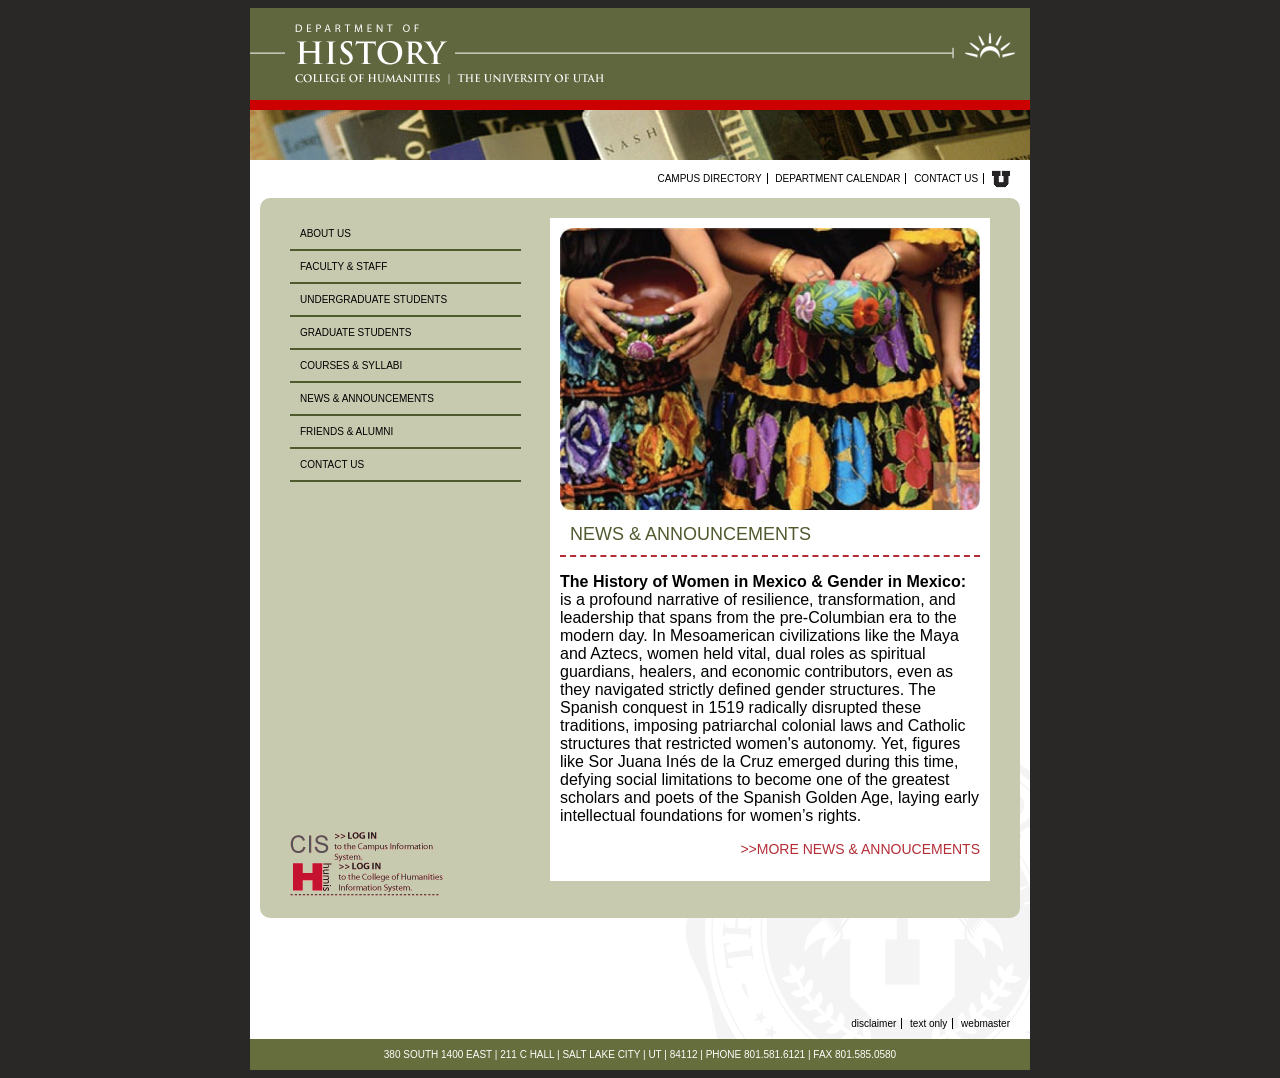
<file: index.html>
<!DOCTYPE html>
<html lang="en">
<head>
    <meta charset="UTF-8">
    <title>HUMIS Homepage in GitHub!</title>
    <link rel="stylesheet" href="Homepage-styles.css">
    <meta name="viewport" content="width=device-width,initial-scale=1">
</head>

<body>
<div class="container">

    <header>
        <img src="files/historyHome.gif" alt="U of U History Department logo"/>
        <img src="files/histHomepic.jpg" alt="Shelf of books"/>
    </header>

    <section class="middle">
        <nav>
            <a href="#">Campus directory</a>
            <a href="#">Department calendar</a>
            <a href="contact-us.html">Contact us</a>

            <a href="#">
                <img src="files/u_small.gif" alt="U of U Logo"/>
            </a>
        </nav>

        <nav class="drop-down-menu">
            <label for="major-navigation">
                <select name="major-navigation" id="major-navigation">
                    <option value="about-us.html">About us</option>
                    <option value="faculty-&-staff.html">Faculty &amp; staff</option>
                    <option value="Undergradute-Students.html">Undergraduate students</option>
                    <option value="#">Graduate students</option>
                    <option value="Courses-&-Syllabi.html">Courses &amp; syllabi</option>
                    <option value="#">News &amp; announcements</option>
                    <option value="#">Friends &amp; alumni</option>
                    <option value="contact-us.html">Contact us</option>
                </select>
            </label>
        </nav>

        <div class="green-box">
            <aside class="left-side">
                <nav class="left-nav">
                    <a href="about-us.html">About us</a>
                    <a href="faculty-&-staff.html">Faculty &amp; staff</a>
                    <a href="Undergradute-Students.html">Undergraduate students</a>
                    <a href="#">Graduate students</a>
                    <a href="Courses-&-Syllabi.html">Courses &amp; syllabi</a>
                    <a href="index.html">News &amp; announcements</a>
                    <a href="#">Friends &amp; alumni</a>
                    <a href="contact-us.html">Contact us</a>
                </nav>

                <nav class="login-links">
                    <img src="files/login-cis.gif" alt="Log into CIS"/>
                    <img src="files/login-humis.gif" alt="Log into HUMIS"/>
                </nav>
            </aside>

            <main>
                <img src="files/women_w_pottery.jpg" alt="Women w pottery"/>

                <h1>NEWS & ANNOUNCEMENTS</h1>

                <hr>

                <p>
                    <strong>The History of Women in Mexico &amp; Gender in Mexico:</strong> is a profound narrative of resilience, transformation, and leadership
                    that spans from the pre-Columbian era to the modern day. In Mesoamerican civilizations like the Maya
                    and Aztecs, women held vital, dual roles as spiritual guardians, healers, and economic contributors,
                    even as they navigated strictly defined gender structures. The Spanish conquest in 1519 radically
                    disrupted these traditions, imposing patriarchal colonial laws and Catholic structures that
                    restricted women's autonomy. Yet, figures like Sor Juana Inés de la Cruz emerged during this time,
                    defying social limitations to become one of the greatest scholars and poets of the Spanish Golden
                    Age, laying early intellectual foundations for women’s rights.</p>

                <h3>>>MORE NEWS & ANNOUCEMENTS</h3>

            </main>

            <div style="clear: both;"></div>
        </div>

        <nav class="bottom">
            <a href="#">Disclaimer</a>
            <a href="#">Text only</a>
            <a href="#">Webmaster</a>
        </nav>
    </section>

    <footer>
        380 SOUTH 1400 EAST | 211 C HALL | SALT LAKE CITY | UT | 84112 | PHONE 801.581.6121 | FAX 801.585.0580
    </footer>

</div>
</body>
</html>
</file>
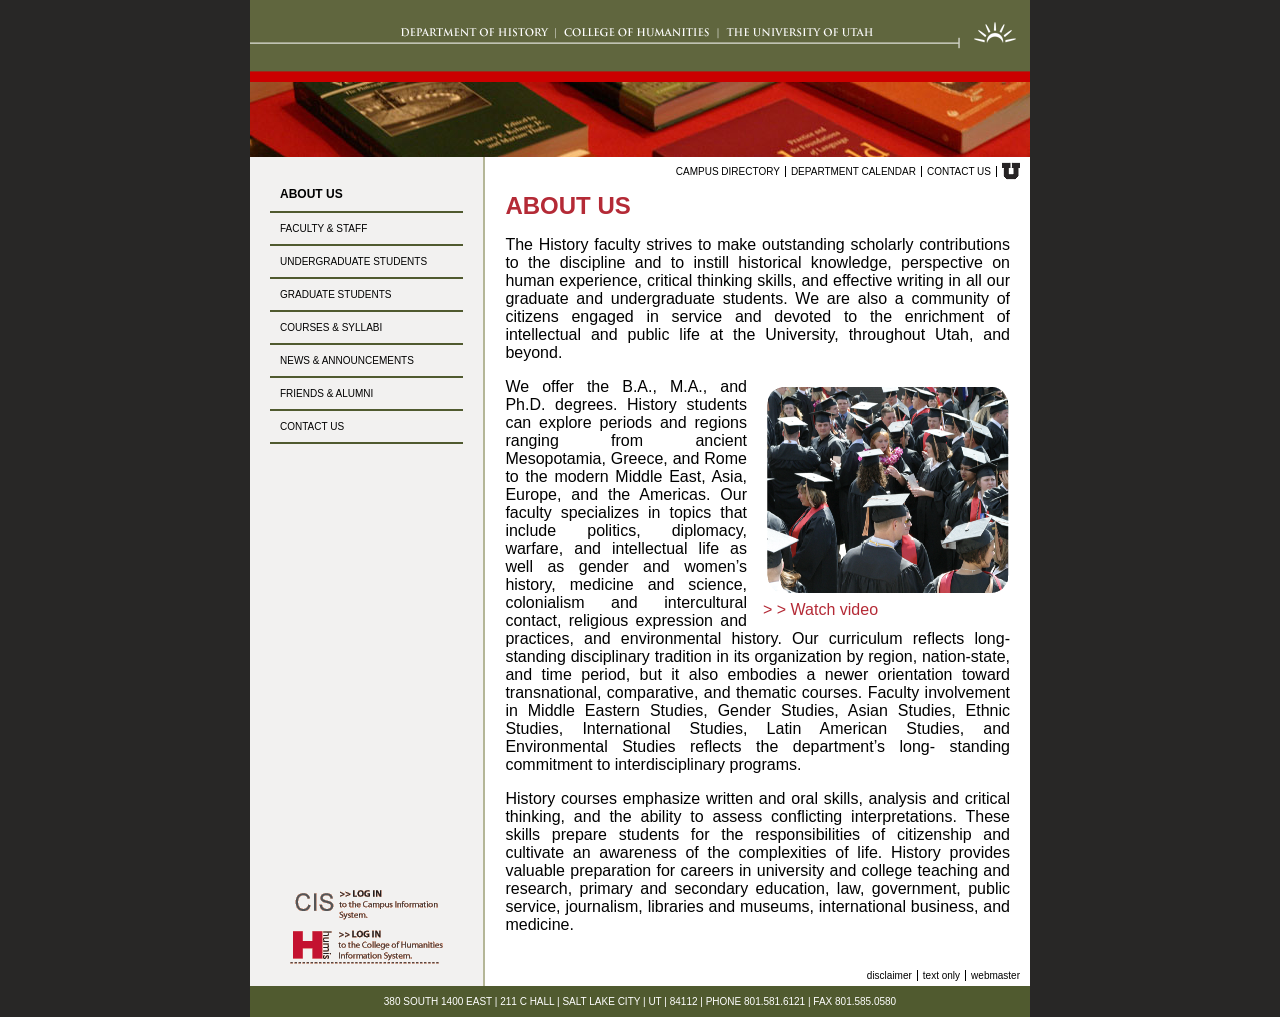
<file: about-us.html>
<!DOCTYPE html>
<html lang="en">
<head>
    <meta charset="UTF-8">
    <title>HUMIS mobile-first flexbox responsive layout</title>
    <link rel="stylesheet" href="inner-pages-styles.css">
    <link rel="stylesheet" href="typography.css">
    <link rel="stylesheet" href="images.css">
    <link rel="stylesheet" href="Structure-lines.css">
    <meta name="viewport" content="width=device-width,initial-scale=1">
</head>
<body>

<section class="container">

    <header>
        <a href="index.html">
            <img src="files/historyHeader.gif" alt="HUMIS project"/>
        </a>

        <img src="files/histBooks01.jpg" alt="Books on a table"/>
    </header>

    <section class="middle">
        <div class="left-side">
            <nav class="left-nav">
                <a href="about-us.html" class="active">About us</a>
                <a href="faculty-&-staff.html">Faculty &amp; staff</a>
                <a href="Undergradute-Students.html">Undergraduate students</a>
                <a href="#">Graduate students</a>
                <a href="Courses-&-Syllabi.html">Courses &amp; syllabi</a>
                <a href="#">News &amp; announcements</a>
                <a href="#">Friends &amp; alumni</a>
                <a href="contact-us.html">Contact us</a>
            </nav>

            <div class="login-links">
                <img src="files/login-cis.gif" alt="Log into CIS"/>
                <img src="files/login-humis.gif" alt="Log into HUMIS"/>
            </div>
        </div>

        <section class="inner">

            <nav class="drop-down-menu">
                Navigate:

                <label for="major-navigation">
                    <select name="major-navigation" id="major-navigation">
                        <option value="about-us.html">About us</option>
                        <option value="faculty-&-staff.html">Faculty &amp; staff</option>
                        <option value="Undergradute-Students.html">Undergraduate students</option>
                        <option value="#">Graduate students</option>
                        <option value="Courses-&-Syllabi.html">Courses &amp; syllabi</option>
                        <option value="#">News &amp; announcements</option>
                        <option value="#">Friends &amp; alumni</option>
                        <option value="contact-us.html">Contact us</option>
                    </select>
                </label>
            </nav>

            <nav class="minor top">
                <a href="#">Campus directory</a>
                <a href="#">Department calendar</a>
                <a href="contact-us.html">Contact us</a>

                <a href="#">
                    <img src="files/u_small.gif" alt="U of U Logo"/>
                </a>
            </nav>

            <main>
                <h2>About Us</h2>

                <p>The History faculty strives to make outstanding scholarly contributions to the discipline
                    and to instill historical knowledge, perspective on human experience, critical thinking
                    skills, and effective writing in all our graduate and undergraduate students. We are
                    also a community of citizens engaged in service and devoted to the enrichment of
                    intellectual and public life at the University, throughout Utah, and beyond.</p>

                <aside class="pull right">
                    <img src="files/Students-graduating.png" alt="Students graduating"/>

                    <h5>> > Watch video</h5>
                </aside>

                <p>We offer the B.A., M.A., and Ph.D. degrees. History
                    students can explore periods and regions ranging
                    from ancient Mesopotamia, Greece, and Rome to the
                    modern Middle East, Asia, Europe, and the Americas.
                    Our faculty specializes in topics that include politics,
                    diplomacy, warfare, and intellectual life as well as
                    gender and women’s history, medicine and science,
                    colonialism and intercultural contact, religious
                    expression and practices, and environmental history.
                    Our curriculum reflects long-standing disciplinary
                    tradition in its organization by region, nation-state,
                    and time period, but it also embodies a newer
                    orientation toward transnational, comparative, and
                    thematic courses. Faculty involvement in Middle
                    Eastern Studies, Gender Studies, Asian Studies, Ethnic Studies, International Studies,
                    Latin American Studies, and Environmental Studies reflects the department’s long-
                    standing commitment to interdisciplinary programs.</p>

                <p>History courses emphasize written and oral skills, analysis and critical thinking, and
                    the ability to assess conflicting interpretations. These skills prepare students for the
                    responsibilities of citizenship and cultivate an awareness of the complexities of life.
                    History provides valuable preparation for careers in university and college teaching
                    and research, primary and secondary education, law, government, public service,
                    journalism, libraries and museums, international business, and medicine.</p>
            </main>

            <nav class="minor bottom">
                <a href="#">Disclaimer</a>
                <a href="#">Text only</a>
                <a href="#">Webmaster</a>
            </nav>

        </section>
    </section>

    <footer>
        380 SOUTH 1400 EAST | 211 C HALL | SALT LAKE CITY | UT | 84112 | PHONE 801.581.6121 | FAX 801.585.0580
    </footer>

</section>

</body>
</html>
</file>
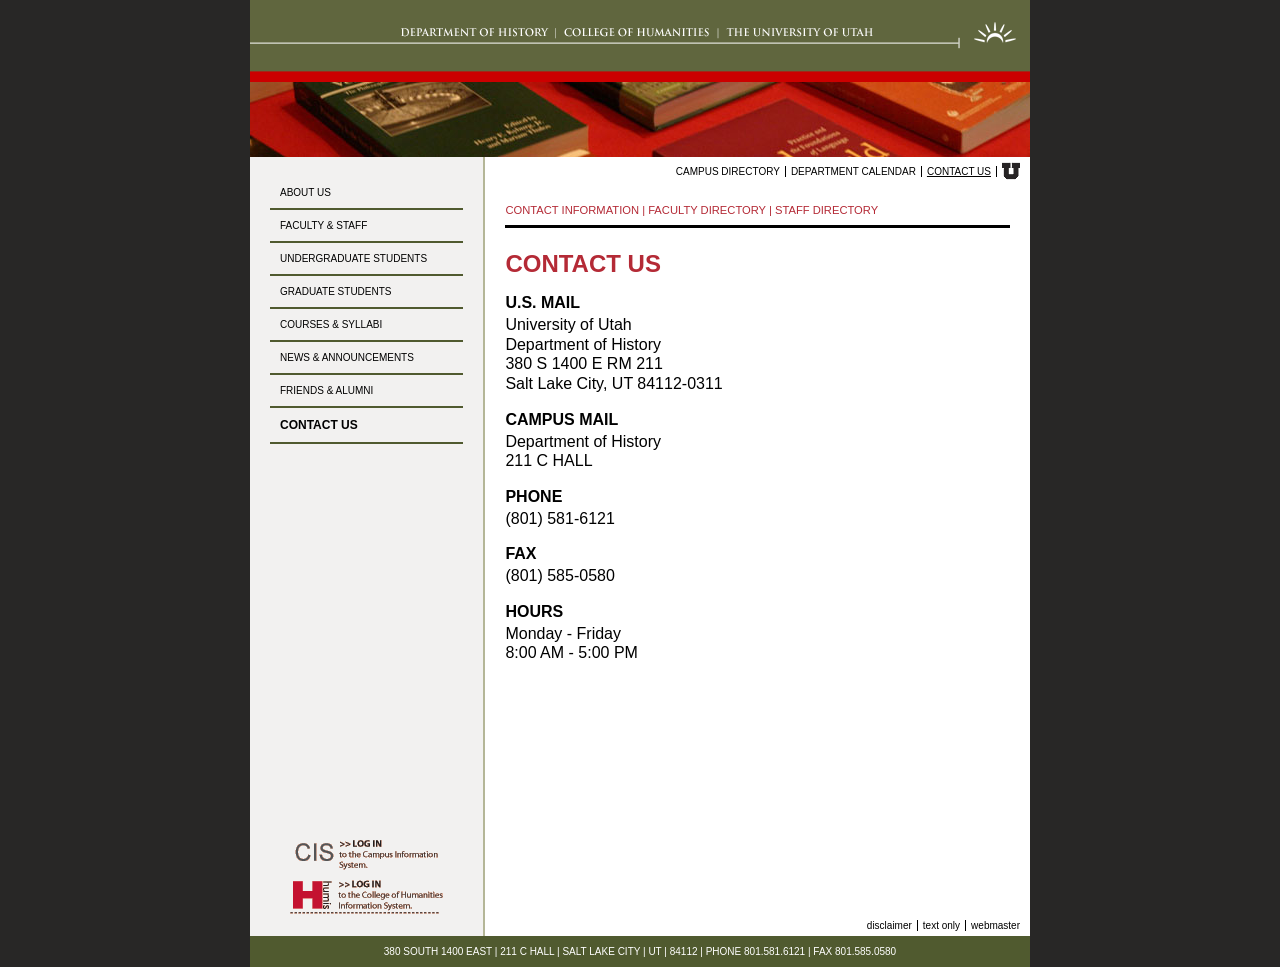
<file: contact-us.html>
<!DOCTYPE html>
<html lang="en">
<head>
    <meta charset="UTF-8">
    <title>HUMIS mobile-first flexbox responsive layout</title>
    <link rel="stylesheet" href="inner-pages-styles.css">
    <link rel="stylesheet" href="typography.css">
    <meta name="viewport" content="width=device-width,initial-scale=1">
</head>
<body>

<section class="container">

    <header>
        <a href="index.html">
            <img src="files/historyHeader.gif" alt="HUMIS project"/>
        </a>

        <img src="files/histBooks01.jpg" alt="Books on a table"/>
    </header>

    <section class="middle">
        <div class="left-side">
            <nav class="left-nav">
                <a href="about-us.html">About us</a>
                <a href="faculty-&-staff.html">Faculty &amp; staff</a>
                <a href="Undergradute-Students.html">Undergraduate students</a>
                <a href="#">Graduate students</a>
                <a href="Courses-&-Syllabi.html">Courses &amp; syllabi</a>
                <a href="index.html">News &amp; announcements</a>
                <a href="#">Friends &amp; alumni</a>
                <a href="contact-us.html" class="active">Contact us</a>
            </nav>

            <div class="login-links">
                <img src="files/login-cis.gif" alt="Log into CIS"/>
                <img src="files/login-humis.gif" alt="Log into HUMIS"/>
            </div>
        </div>

        <section class="inner">

            <nav class="drop-down-menu">
                Navigate:

                <label for="major-navigation">
                    <select name="major-navigation" id="major-navigation">
                        <option value="about-us.html">About us</option>
                        <option value="faculty-&-staff.html">Faculty &amp; staff</option>
                        <option value="Undergradute-Students.html">Undergraduate students</option>
                        <option value="#">Graduate students</option>
                        <option value="Courses-&-Syllabi.html">Courses &amp; syllabi</option>
                        <option value="index.html">News &amp; announcements</option>
                        <option value="#">Friends &amp; alumni</option>
                        <option value="contact-us.html">Contact us</option>
                    </select>
                </label>
            </nav>

            <nav class="minor top">
                <a href="#">Campus directory</a>
                <a href="#">Department calendar</a>
                <a href="contact-us.html" class="active">Contact us</a>

                <a href="#">
                    <img src="files/u_small.gif" alt="U of U Logo"/>
                </a>
            </nav>

            <main>
                <section class="contact">

                    <b>CONTACT INFORMATION | FACULTY DIRECTORY | STAFF DIRECTORY</b>

                    <div class="line"></div>

                    <h2>Contact Us</h2>

                    <div class="person-new">
                        <div class="bigname">U.S. MAIL</div>
                        <div class="information">University of Utah</div>
                        <div class="information">Department of History</div>
                        <div class="backinfo">380 S 1400 E RM 211</div>
                        <div class="backinfo">Salt Lake City, UT 84112-0311</div>

                        <div class="person-new">
                            <div class="bigname">CAMPUS MAIL</div>
                            <div class="information">Department of History</div>
                            <div class="information">211 C HALL</div>

                            <div class="person-new">
                                <div class="bigname">PHONE</div>
                                <div class="information">(801) 581-6121</div>

                                <div class="person-new">
                                    <div class="bigname">FAX</div>
                                    <div class="information">(801) 585-0580</div>

                                    <div class="person-new">
                                        <div class="bigname">HOURS</div>
                                        <div class="information">Monday - Friday</div>
                                        <div class="information">8:00 AM - 5:00 PM</div>
                                    </div>
                                </div>
                            </div>
                        </div>
                    </div>
                </section>
            </main>

            <nav class="minor bottom">
                <a href="#">Disclaimer</a>
                <a href="#">Text only</a>
                <a href="#">Webmaster</a>
            </nav>

        </section>
    </section>

    <footer>
        380 SOUTH 1400 EAST | 211 C HALL | SALT LAKE CITY | UT | 84112 | PHONE 801.581.6121 | FAX 801.585.0580
    </footer>

</section>

</body>
</html>
</file>
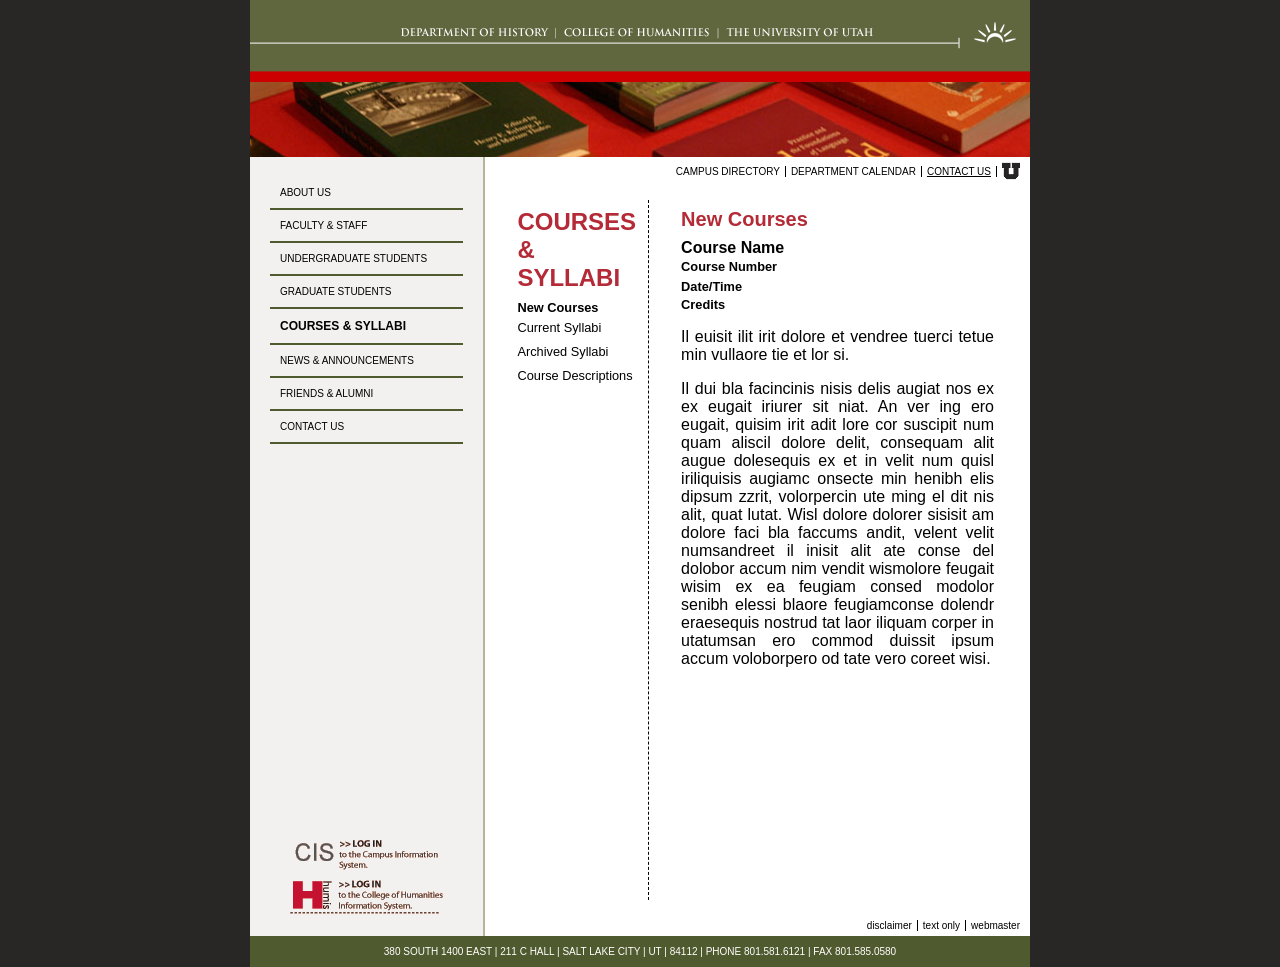
<file: Courses-&-Syllabi.html>
<!DOCTYPE html>
<html lang="en">
<head>
    <meta charset="UTF-8">
    <title>HUMIS mobile-first flexbox responsive layout</title>
    <link rel="stylesheet" href="inner-pages-styles.css">
    <link rel="stylesheet" href="typography.css">
    <link rel="stylesheet" href="Structure-lines.css">
    <meta name="viewport" content="width=device-width,initial-scale=1">
</head>
<body>

<section class="container">

    <header>
        <a href="index.html">
            <img src="files/historyHeader.gif" alt="HUMIS project"/>
        </a>

        <img src="files/histBooks01.jpg" alt="Books on a table"/>
    </header>

    <section class="middle">
        <div class="left-side">
            <nav class="left-nav">
                <a href="about-us.html">About Us</a>
                <a href="faculty-&-staff.html">Faculty & Staff</a>
                <a href="Undergradute-Students.html">Undergraduate students</a>
                <a href="#">Graduate students</a>
                <a href="Courses-&-Syllabi.html" class="active">Courses & syllabi</a>
                <a href="index.html">News &amp; announcements</a>
                <a href="#">Friends &amp; alumni</a>
                <a href="contact-us.html">Contact us</a>
            </nav>

            <div class="login-links">
                <img src="files/login-cis.gif" alt="Log into CIS"/>
                <img src="files/login-humis.gif" alt="Log into HUMIS"/>
            </div>
        </div>

        <section class="inner">

            <nav class="drop-down-menu">
                Navigate:

                <label for="major-navigation">
                    <select name="major-navigation" id="major-navigation">
                        <option value="about-us.html">About us</option>
                        <option value="faculty-&-staff.html">Faculty &amp; staff</option>
                        <option value="Undergradute-Students.html">Undergraduate students</option>
                        <option value="#">Graduate students</option>
                        <option value="Courses-&-Syllabi.html">Courses &amp; syllabi</option>
                        <option value="index.html">News &amp; announcements</option>
                        <option value="#">Friends &amp; alumni</option>
                        <option value="contact-us.html">Contact us</option>
                    </select>
                </label>
            </nav>

            <nav class="minor top">
                <a href="#">Campus directory</a>
                <a href="#">Department calendar</a>
                <a href="contact-us.html" class="active">Contact us</a>

                <a href="#">
                    <img src="files/u_small.gif" alt="U of U Logo"/>
                </a>
            </nav>

            <main>
                <div class="two-column-layout">
                    <section class="column">
                        <div class="facility">
                            <h3>
                                COURSES & SYLLABI
                            </h3>

                            <div class="people-type-indicator">
                                <div class="Facilitybold">New Courses</div>
                                <div class="Facilitysmall">Current Syllabi</div>
                                <div class="Facilitysmall">Archived Syllabi</div>
                                <div class="Facilitysmall">Course Descriptions</div>

                            </div>
                        </div>
                    </section>

                    <section class="column border">

                        <h4>New Courses</h4>

                        <div class="person2_details">
                            <div class="bigname">Course Name</div>
                            <div class="Facilitybold">Course Number</div>
                            <div class="Facility">Date/Time</div>
                            <div class="Facility">Credits</div>
                        </div>

                        <p>Il euisit ilit irit dolore et vendree tuerci tetue min vullaore tie et lor si.</p>

                        <p>Il dui bla facincinis nisis delis augiat nos ex ex eugait iriurer sit niat. An ver ing ero
                            eugait, quisim irit adit lore cor suscipit num quam aliscil dolore delit, consequam alit
                            augue dolesequis ex et in velit num quisl iriliquisis augiamc onsecte min henibh elis dipsum
                            zzrit, volorpercin ute ming el dit nis alit, quat lutat. Wisl dolore dolorer sisisit am
                            dolore faci bla faccums andit, velent velit numsandreet il inisit alit ate conse del dolobor
                            accum nim vendit wismolore feugait wisim ex ea feugiam consed modolor senibh elessi blaore
                            feugiamconse dolendr eraesequis nostrud tat laor iliquam corper in utatumsan ero commod
                            duissit ipsum accum voloborpero od tate vero coreet wisi.</p>

                    </section>
                </div>
            </main>

            <nav class="minor bottom">
                <a href="#">Disclaimer</a>
                <a href="#">Text only</a>
                <a href="#">Webmaster</a>
            </nav>

        </section>
    </section>

    <footer>
        380 SOUTH 1400 EAST | 211 C HALL | SALT LAKE CITY | UT | 84112 | PHONE 801.581.6121 | FAX 801.585.0580
    </footer>

</section>

</body>
</html>
</file>
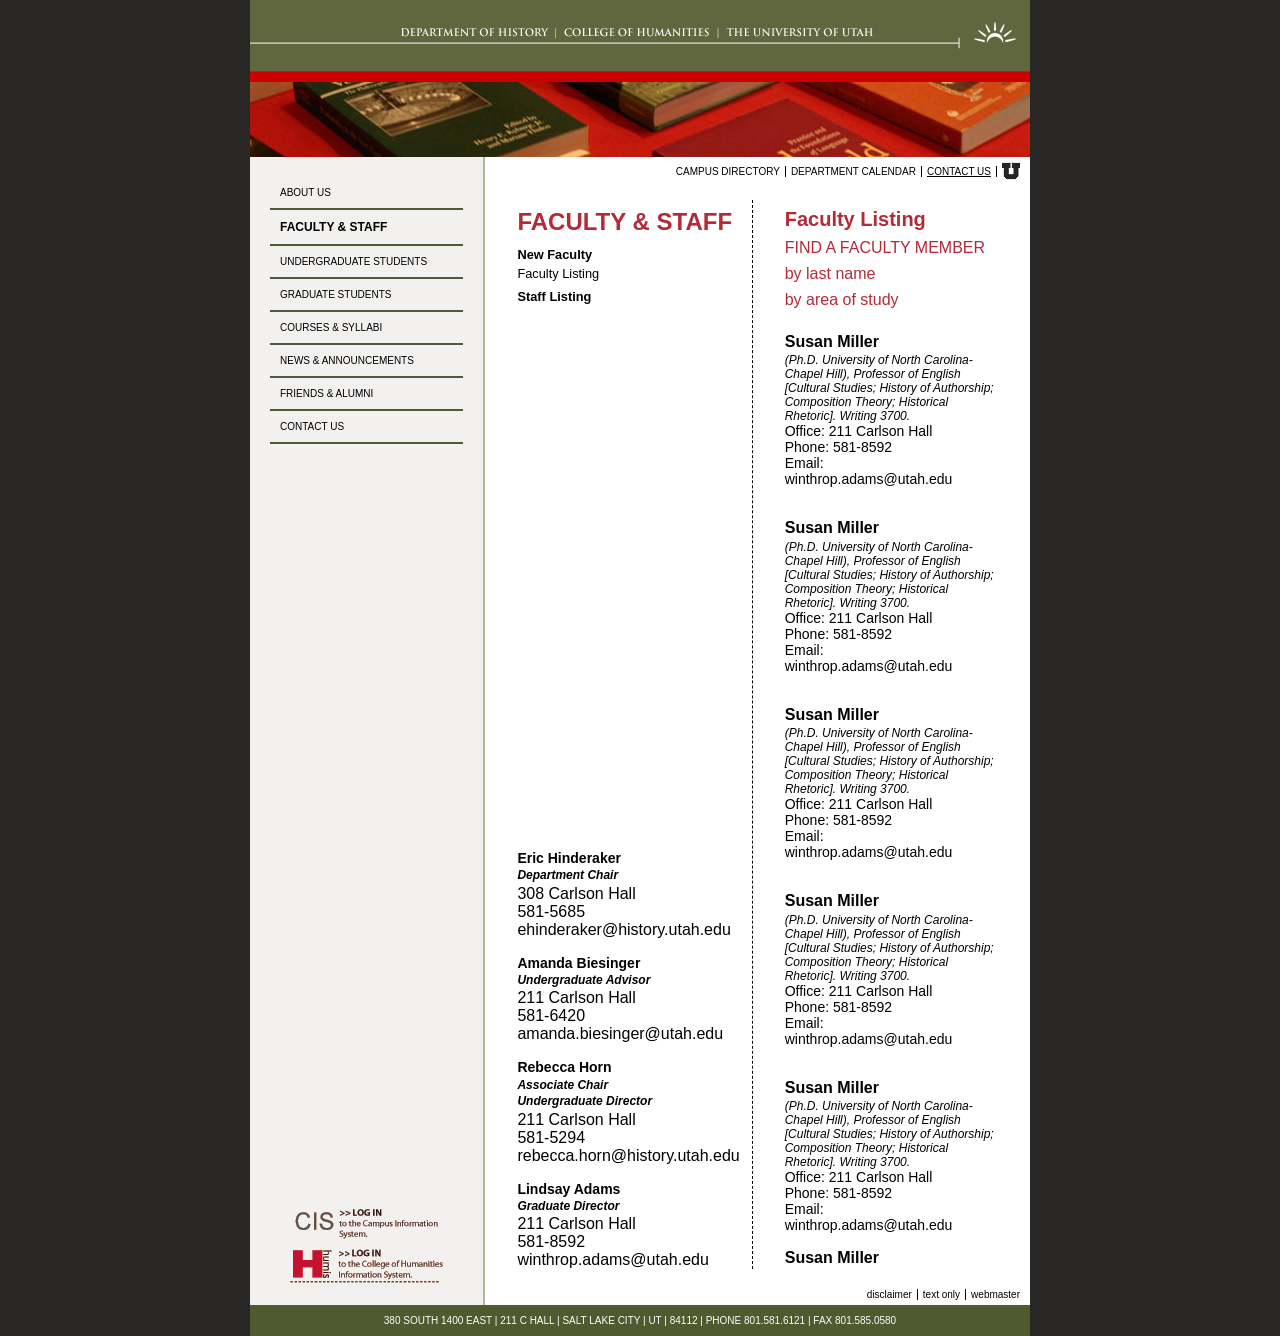
<file: faculty-&-staff.html>
<!DOCTYPE html>
<html lang="en">
<head>
    <meta charset="UTF-8">
    <title>HUMIS mobile-first flexbox responsive layout</title>
    <link rel="stylesheet" href="inner-pages-styles.css">
    <link rel="stylesheet" href="typography.css">
    <link rel="stylesheet" href="Structure-lines.css">
    <meta name="viewport" content="width=device-width,initial-scale=1">
</head>
<body>

<section class="container">

    <header>
        <a href="index.html">
            <img src="files/historyHeader.gif" alt="HUMIS project"/>
        </a>

        <img src="files/histBooks01.jpg" alt="Books on a table"/>
    </header>

    <section class="middle">
        <div class="left-side">
            <nav class="left-nav">
                <a href="about-us.html">About Us</a>
                <a href="faculty-&-staff.html" class="active">Faculty & Staff</a>
                <a href="Undergradute-Students.html">Undergraduate students</a>
                <a href="#">Graduate students</a>
                <a href="Courses-&-Syllabi.html">Courses &amp; syllabi</a>
                <a href="index.html">News &amp; announcements</a>
                <a href="#">Friends &amp; alumni</a>
                <a href="contact-us.html">Contact us</a>
            </nav>

            <div class="login-links">
                <img src="files/login-cis.gif" alt="Log into CIS"/>
                <img src="files/login-humis.gif" alt="Log into HUMIS"/>
            </div>
        </div>

        <section class="inner">

            <nav class="drop-down-menu">
                Navigate:

                <label for="major-navigation">
                    <select name="major-navigation" id="major-navigation">
                        <option value="about-us.html">About us</option>
                        <option value="faculty-&-staff.html">Faculty &amp; staff</option>
                        <option value="Undergradute-Students.html">Undergraduate students</option>
                        <option value="#">Graduate students</option>
                        <option value="Courses-&-Syllabi.html">Courses &amp; syllabi</option>
                        <option value="index.html">News &amp; announcements</option>
                        <option value="#">Friends &amp; alumni</option>
                        <option value="contact-us.html">Contact us</option>
                    </select>
                </label>
            </nav>

            <nav class="minor top">
                <a href="#">Campus directory</a>
                <a href="#">Department calendar</a>
                <a href="contact-us.html" class="active">Contact us</a>

                <a href="#">
                    <img src="files/u_small.gif" alt="U of U Logo"/>
                </a>
            </nav>

            <main>
                <div class="two-column-layout">
                    <section class="column">
                        <div class="facility">
                            <h3>
                                Faculty & Staff
                            </h3>

                            <div class="people-type-indicator">
                                <div class="Facility">New Faculty</div>
                                <div class="Facilitysmall">Faculty Listing</div>
                                <div class="Facility">Staff Listing</div>
                            </div>
                            <div class="person">
                                <div class="people_details">
                                    <div class="name">Eric Hinderaker</div>
                                    <div class="title">Department Chair</div>
                                    <div class="information">308 Carlson Hall</div>
                                    <div class="information">581-5685</div>
                                    <div class="information">ehinderaker@history.utah.edu</div>
                                </div>
                                <div class="people_details">
                                    <div class="name">Amanda Biesinger</div>
                                    <div class="title">Undergraduate Advisor</div>
                                    <div class="information">211 Carlson Hall</div>
                                    <div class="information">581-6420</div>
                                    <div class="information">amanda.biesinger@utah.edu</div>
                                </div>
                                <div class="people_details">
                                    <div class="name">Rebecca Horn</div>
                                    <div class="title">Associate Chair</div>
                                    <div class="title">Undergraduate Director</div>
                                    <div class="information">211 Carlson Hall</div>
                                    <div class="information">581-5294</div>
                                    <div class="information">rebecca.horn@history.utah.edu</div>
                                </div>
                                <div class="people_details">
                                    <div class="name">Lindsay Adams</div>
                                    <div class="title">Graduate Director</div>
                                    <div class="information">211 Carlson Hall</div>
                                    <div class="information">581-8592</div>
                                    <div class="information">winthrop.adams@utah.edu</div>
                                </div>
                            </div>
                        </div>
                    </section>

                    <section class="column border">
                        <h4>Faculty Listing</h4>

                        <h5>FIND A FACULTY MEMBER</h5>

                        <h6>by last name</h6>

                        <h6>by area of study</h6>


                        <div class="people">
                            <div class="bigname">Susan Miller</div>
                            <div class="title2">(Ph.D. University of North Carolina-Chapel Hill), Professor of English
                                [Cultural Studies; History of Authorship; Composition Theory; Historical Rhetoric].
                                Writing
                                3700.
                            </div>
                            <div class="information">Office: 211 Carlson Hall</div>
                            <div class="information">Phone: 581-8592</div>
                            <div class="information">Email: winthrop.adams@utah.edu</div>
                        </div>

                        <div class="people">
                            <div class="bigname">Susan Miller</div>
                            <div class="title2">(Ph.D. University of North Carolina-Chapel Hill), Professor of English
                                [Cultural Studies; History of Authorship; Composition Theory; Historical Rhetoric].
                                Writing
                                3700.
                            </div>
                            <div class="information">Office: 211 Carlson Hall</div>
                            <div class="information">Phone: 581-8592</div>
                            <div class="information">Email: winthrop.adams@utah.edu</div>
                        </div>

                        <div class="people">
                            <div class="bigname">Susan Miller</div>
                            <div class="title2">(Ph.D. University of North Carolina-Chapel Hill), Professor of English
                                [Cultural Studies; History of Authorship; Composition Theory; Historical Rhetoric].
                                Writing
                                3700.
                            </div>
                            <div class="information">Office: 211 Carlson Hall</div>
                            <div class="information">Phone: 581-8592</div>
                            <div class="information">Email: winthrop.adams@utah.edu</div>
                        </div>

                        <div class="people">
                            <div class="bigname">Susan Miller</div>
                            <div class="title2">(Ph.D. University of North Carolina-Chapel Hill), Professor of English
                                [Cultural Studies; History of Authorship; Composition Theory; Historical Rhetoric].
                                Writing
                                3700.
                            </div>
                            <div class="information">Office: 211 Carlson Hall</div>
                            <div class="information">Phone: 581-8592</div>
                            <div class="information">Email: winthrop.adams@utah.edu</div>
                        </div>

                        <div class="people">
                            <div class="bigname">Susan Miller</div>
                            <div class="title2">(Ph.D. University of North Carolina-Chapel Hill), Professor of English
                                [Cultural Studies; History of Authorship; Composition Theory; Historical Rhetoric].
                                Writing
                                3700.
                            </div>
                            <div class="information">Office: 211 Carlson Hall</div>
                            <div class="information">Phone: 581-8592</div>
                            <div class="information">Email: winthrop.adams@utah.edu</div>
                        </div>

                        <div class="person2_details">
                            <div class="bigname">Susan Miller</div>
                        </div>
                    </section>
                </div>
            </main>

            <nav class="minor bottom">
                <a href="#">Disclaimer</a>
                <a href="#">Text only</a>
                <a href="#">Webmaster</a>
            </nav>

        </section>
    </section>

    <footer>
        380 SOUTH 1400 EAST | 211 C HALL | SALT LAKE CITY | UT | 84112 | PHONE 801.581.6121 | FAX 801.585.0580
    </footer>

</section>

</body>
</html>
</file>
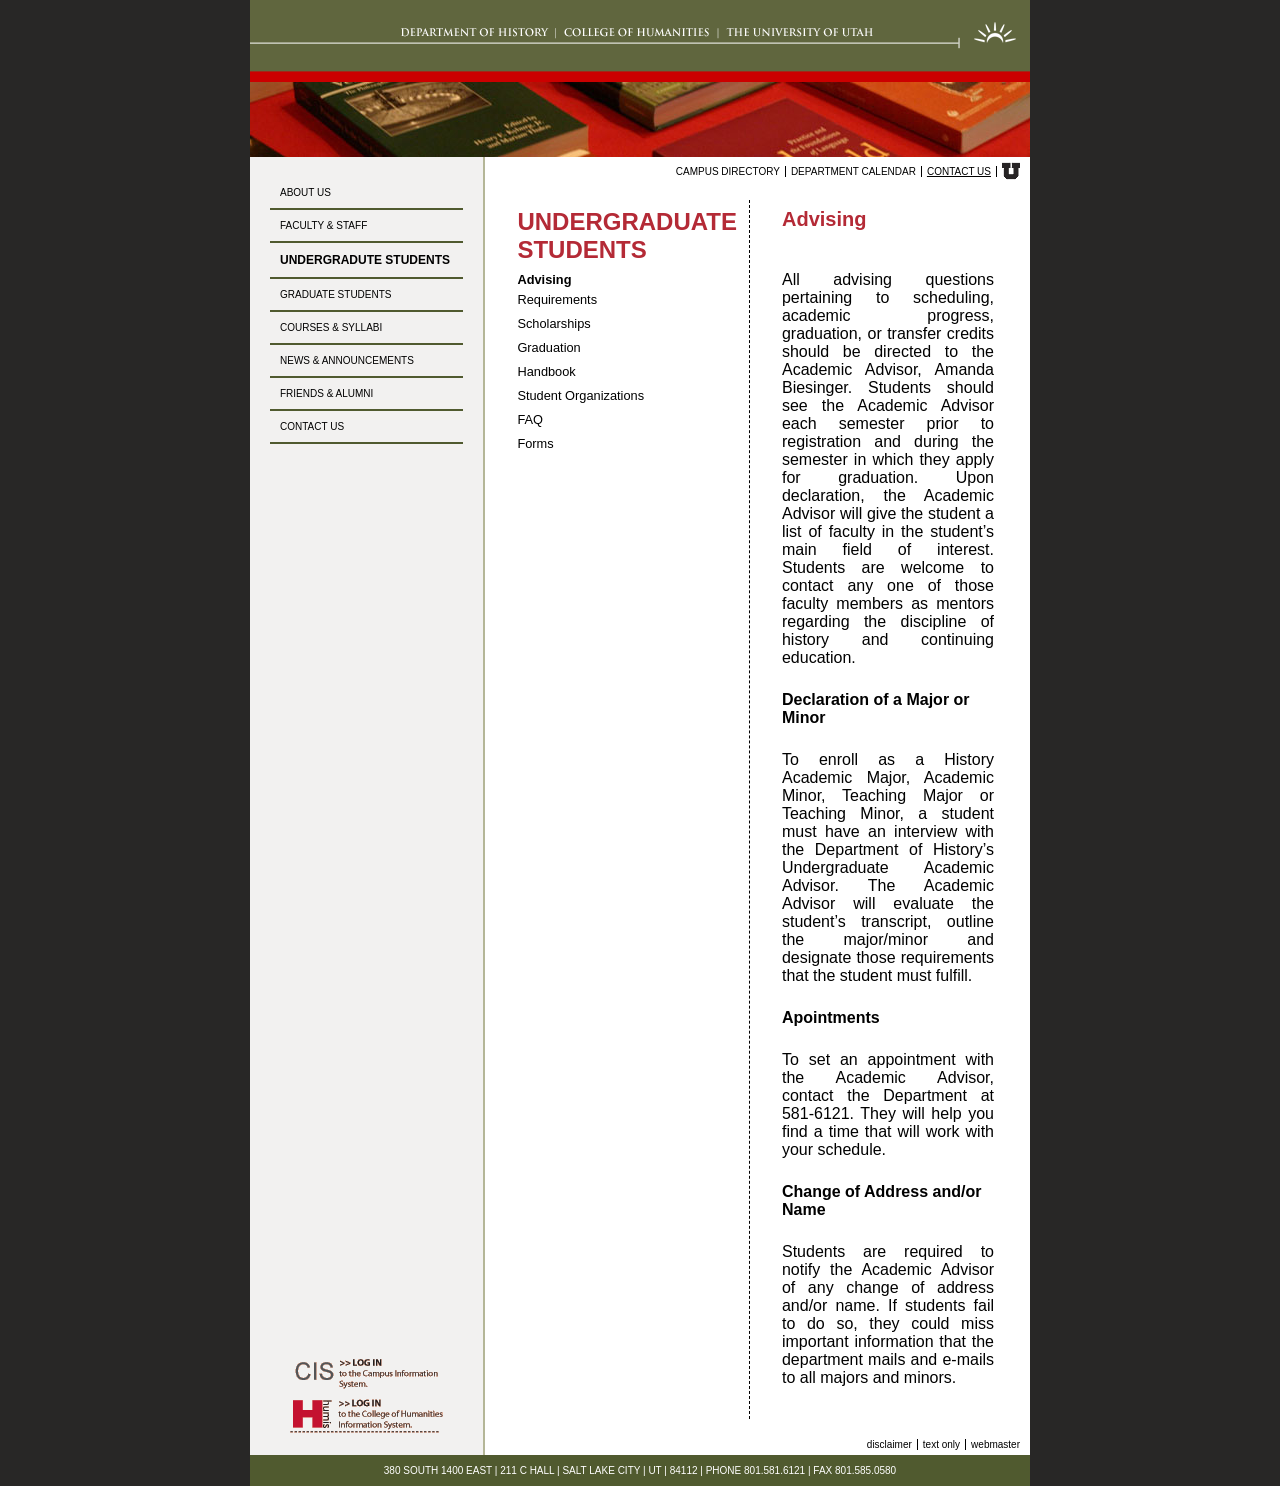
<file: Undergradute-Students.html>
<!DOCTYPE html>
<html lang="en">
<head>
    <meta charset="UTF-8">
    <title>HUMIS mobile-first flexbox responsive layout</title>
    <link rel="stylesheet" href="inner-pages-styles.css">
    <link rel="stylesheet" href="typography.css">
    <link rel="stylesheet" href="Structure-lines.css">
    <meta name="viewport" content="width=device-width,initial-scale=1">
</head>
<body>

<section class="container">

    <header>
        <a href="index.html">
            <img src="files/historyHeader.gif" alt="HUMIS project"/>
        </a>

        <img src="files/histBooks01.jpg" alt="Books on a table"/>
    </header>

    <section class="middle">
        <div class="left-side">
            <nav class="left-nav">
                <a href="about-us.html">About Us</a>
                <a href="faculty-&-staff.html">Faculty & Staff</a>
                <a href="Undergradute-Students.html" class="active">Undergradute Students</a>
                <a href="#">Graduate students</a>
                <a href="Courses-&-Syllabi.html">Courses &amp; syllabi</a>
                <a href="#">News &amp; announcements</a>
                <a href="#">Friends &amp; alumni</a>
                <a href="contact-us.html">Contact us</a>
            </nav>

            <div class="login-links">
                <img src="files/login-cis.gif" alt="Log into CIS"/>
                <img src="files/login-humis.gif" alt="Log into HUMIS"/>
            </div>
        </div>

        <section class="inner">

            <nav class="drop-down-menu">
                Navigate:

                <label for="major-navigation">
                    <select name="major-navigation" id="major-navigation">
                        <option value="about-us.html">About us</option>
                        <option value="faculty-&-staff.html">Faculty &amp; staff</option>
                        <option value="Undergradute-Students.html">Undergradute Students</option>
                        <option value="#">Graduate students</option>
                        <option value="Courses-&-Syllabi.html">Courses &amp; syllabi</option>
                        <option value="#">News &amp; announcements</option>
                        <option value="#">Friends &amp; alumni</option>
                        <option value="contact-us.html">Contact us</option>
                    </select>
                </label>
            </nav>

            <nav class="minor top">
                <a href="#">Campus directory</a>
                <a href="#">Department calendar</a>
                <a href="contact-us.html" class="active">Contact us</a>

                <a href="#">
                    <img src="files/u_small.gif" alt="U of U Logo"/>
                </a>
            </nav>

            <main>
                <div class="two-column-layout">
                    <section class="column">
                        <div class="facility">
                            <h3>
                                Undergraduate Students
                            </h3>

                            <div class="people-type-indicator">
                                <div class="Facilitybold">Advising</div>
                                <div class="Facilitysmall">Requirements</div>
                                <div class="Facilitysmall">Scholarships</div>
                                <div class="Facilitysmall">Graduation</div>
                                <div class="Facilitysmall">Handbook</div>
                                <div class="Facilitysmall">Student Organizations</div>
                                <div class="Facilitysmall">FAQ</div>
                                <div class="Facilitysmall">Forms</div>
                            </div>
                        </div>
                    </section>

                    <section class="column border">
                        <h4>Advising</h4>

                        <div class="people">

                            <p>All advising questions pertaining to scheduling, academic
                                progress, graduation, or transfer credits should be directed to the Academic Advisor,
                                Amanda Biesinger. Students should see the Academic Advisor each semester prior to
                                registration and during the semester in which they apply for graduation. Upon
                                declaration, the Academic Advisor will give the student a list of faculty in the
                                student’s main field of interest. Students are welcome to contact any one of those
                                faculty members as mentors regarding the discipline of history and continuing
                                education.</p>


                            <h1>Declaration of a Major or Minor</h1>

                            <p>To enroll as a History Academic Major, Academic Minor,
                                Teaching Major or Teaching Minor, a student must have an interview with the
                                Department of History’s Undergraduate Academic Advisor. The Academic Advisor will
                                evaluate the student’s transcript, outline the major/minor and designate those
                                requirements that the student must fulfill.</p>

                            <h1>Apointments</h1>

                            <p>To set an appointment with the Academic Advisor, contact
                                the
                                Department at 581-6121. They will help you find a time that will work with your
                                schedule.</p>

                            <h1>Change of Address and/or Name</h1>

                            <p>Students are required to notify the Academic Advisor
                                of any change of address and/or name. If students fail to do so, they could
                                miss important information that the department mails and e-mails to all
                                majors and minors.</p>
                        </div>
                    </section>
                </div>
            </main>

            <nav class="minor bottom">
                <a href="#">Disclaimer</a>
                <a href="#">Text only</a>
                <a href="#">Webmaster</a>
            </nav>

        </section>
    </section>

    <footer>
        380 SOUTH 1400 EAST | 211 C HALL | SALT LAKE CITY | UT | 84112 | PHONE 801.581.6121 | FAX 801.585.0580
    </footer>

</section>

</body>
</html>
</file>
<file: Homepage-styles.css>
/* Mobile styles first */

:root {
    --engDeptGreen: #505A2F;
    --black: #000;
}

body {
    background-color: #292827;
    font-family: Arial, Helvetica, sans-serif;

    div.container { /* Container div */
        min-width: 390px;
        max-width: 780px;
        margin: 0 auto;
        background-color: #FFF;

        header {
            img {
                display: block;
                width: 100%;
            }
        }

        section.middle {
            min-height: 500px;
            padding: 10px;
            background-image: url('files/uofu_medallion_rt.gif');
            background-repeat: no-repeat;
            background-position: bottom right;

            > nav {
                text-align: center;
                font-size: 10px;
                text-transform: uppercase;

                a {
                    color: var(--black);
                    border-right: 1px solid black;
                    padding-right: 5px;
                    margin-right: 5px;
                    text-decoration: none;

                    &:hover {
                        text-decoration: underline;
                    }

                    img {
                        vertical-align: middle;
                    }

                    &:last-of-type {
                        border-right: none;
                    }
                }

                &.drop-down-menu {
                    border: 1px solid black;
                    margin-top: 10px;

                    select {
                        width: 100%;
                    }
                }

                &.bottom {
                    text-transform: lowercase;
                }
            }
        }

        div.green-box {
            min-height: 400px;
            background-color: #C8CAAF;
            padding: 10px;
            margin: 10px 0 100px;
            border-radius: 10px;

            aside {
                &.left-side {
                    display: none;
                }

                nav {
                    &.login-links {
                        display: flex;
                        flex-direction: column;
                        align-items: flex-start;
                        margin-top: 350px;
                        width: 200px;
                    }
                }
            }
        }

        main {
            background-color: #FFF;
            padding: 10px;

            img {
                width: 100%;
            }

            h1 {
                font-size: 18px;
                text-transform: uppercase;
                color: #505A2F;
                font-weight: normal;
                margin: 10px;
                font-family: Arial, Helvetica, sans-serif;
            }

            hr {
                border: 0;
                border-top: 2px dashed #b42c36;
            }

            h3 {
                text-align: right;
                font-size: 14px;
                color: #b42c36;
                font-weight: normal;
            }

            p {
                font-family: Arial, Helvetica, sans-serif;
            }
        }

        footer {
            background-color: #676E3D;
            text-align: center;
            color: white;
            font-size: 10px;
            padding: 10px 0;
        }

        /* Tablet and up overrides */
        @media screen and (width >= 600px) {
            /* A breakpoint */
            section.middle {
                > nav { /* nav child */
                    text-align: right; /* Override the mobile property */

                    &.drop-down-menu {
                        display: none;
                    }
                }

                div.green-box {
                    padding: 20px 30px;

                    aside {
                        &.left-side {
                            display: block;
                            float: left;
                            width: 33%;

                            nav {
                                a {
                                    display: block;
                                    text-transform: uppercase;
                                    font-size: 10px;
                                    color: var(--black);
                                    border-bottom: 2px solid var(--engDeptGreen);
                                    text-decoration: none;
                                    padding: 10px 0 10px 10px;

                                    &:hover {
                                        background-color: var(--engDeptGreen);
                                        color: #fff;
                                    }
                                }
                            }
                        }
                    }

                    main {
                        float: right;
                        width: 60%;
                    }
                }
            }
        }
    }

}

section.middle {
    height: 100% !important;
}
</file>
<file: inner-pages-styles.css>
:root {
    --engDeptGreen: #505A2F;
    --black: #000;
    --green-light: #B4B697;
    --grey-light: #F2F1F0;
    --burgundy: #b42a36;
}

/* Mobile first */
body {
    background-color: #282726;
    display: flex;
    justify-content: center;
    font-family: Arial, Helvetica, sans-serif;

    section.container {
        background-color: white;
        display: flex;
        flex-direction: column;
        max-width: 780px;

        header {
            img {
                width: 100%;
                display: block;
            }
        }

        section.middle {
            height: 100% !important;
            display: flex;
            flex-direction: column;

            div.left-side {
                display: none;
            }

            section.inner {
                display: flex;
                flex-direction: column;
                justify-content: space-between;
                height: 100%;

                nav.drop-down-menu {
                    display: flex;
                    gap: 20px;
                    justify-content: center;
                    background-color: var(--grey-light);
                    padding: 20px 10px;
                    order: -1;

                    label {
                        display: flex;

                        select {
                            width: 100%;
                        }
                    }
                }

                nav.minor {
                    display: flex;
                    justify-content: center;
                    font-size: 10px;
                    align-items: center;

                    a {
                        color: var(--black);
                        border-right: 1px solid black;
                        padding-right: 5px;
                        margin-right: 5px;
                        text-decoration: none;

                        &:hover {
                            text-decoration: underline;
                        }

                        img {
                            vertical-align: middle;
                        }

                        &:last-of-type {
                            border-right: none;
                        }

                        &.active {
                            text-decoration: underline;
                        }
                    }

                    &.top {
                        text-transform: uppercase;
                        margin-top: 5px;
                        order: -2;
                    }

                    &.bottom {
                        text-transform: lowercase;
                        margin-bottom: 5px;
                    }
                }

                main {
                    padding: 20px;
                }
            }
        }

        footer {
            color: white;
            background-color: var(--engDeptGreen);
            text-align: center;
            padding: 10px;
            font-size: 10px;
        }


        /* Tablet and up overrides */
        @media screen and (width >= 600px) {
            section.middle {
                flex-direction: row;

                div.left-side {
                    display: flex;
                    flex-direction: column;
                    justify-content: space-between;
                    width: 30%;
                    background-color: var(--grey-light);
                    border-right: 2px solid var(--green-light);
                    padding-bottom: 20px;

                    nav.left-nav {
                        margin: 20px 20px 0;

                        a {
                            display: block;
                            text-transform: uppercase;
                            font-size: 10px;
                            color: var(--black);
                            border-bottom: 2px solid var(--engDeptGreen);
                            text-decoration: none;
                            padding: 10px 0 10px 10px;

                            &:hover {
                                background-color: var(--engDeptGreen);
                                color: #fff;
                            }

                            &.active {
                                font-weight: bold;
                                font-size: 12px;
                            }
                        }
                    }

                    div.login-links {
                        display: flex;
                        flex-direction: column;
                        align-items: center;
                        gap: 10px;
                    }
                }

                section.inner {
                    width: 70%;

                    nav.drop-down-menu {
                        display: none;
                    }

                    nav.minor {
                        justify-content: flex-end;
                    }

                    main {
                        min-height: 700px;
                    }
                }
            }
        }
    }
}
</file>
<file: typography.css>
body {
    font-size: 16px; /* 16px === 1rem */
    margin: 0;
}


main {
    p {
        text-align: justify;
    }

    h2, h3, h4 {
        color: var(--burgundy);
        margin-top: -.5rem;
        font-family: Arial, Helvetica, sans-serif;
    }

    h1 {
        font-size: 1rem;
        font-weight: 700;
        font-family: Arial, Helvetica, sans-serif;
        margin-bottom: .5rem;
        margin-top: .5rem;
    }

    h2 {
        font-size: 1.5rem;
        margin-bottom: 0.3rem;
        text-transform: uppercase;
    }

    h3 {
        font-size: 1.5rem;
        margin-top: 0;
        margin-block: .5rem;
        text-transform: uppercase;
    }

    h4 {
        color: var(--burgundy);
        font-size: 1.25rem;
        margin-top: 0;
        margin-block: .5rem;
    }

    h5 {
        color: var(--burgundy);
        font-size: 1rem;
        font-weight: normal;
        margin-top: 0;
        margin-block: .1rem;
    }

    h6 {
        color: var(--burgundy);
        font-size: 1rem;
        font-weight: 100;
        text-transform: lowercase;
        margin-top: 0;
        margin-block: .5rem;
    }

    b {
        color: var(--burgundy);
        font-size: .7rem;
        font-weight: normal;
        margin-top: 0;
        margin-block: .1rem;
    }

    .Facility {
        margin-top: .2rem;
        font-family: Arial, Helvetica, sans-serif;
        font-size: 0.8rem;
        font-weight: bold;
    }

    .Facilitybold {
        font-size: .8rem;
        line-height: 1rem;
        font-family: Arial, Helvetica, sans-serif;
        font-weight: bold;
    }

    .Facilitysmall {
        font-size: .8rem;
        line-height: 1.5rem;
        font-family: Arial, Helvetica, sans-serif;
    }


    /*undergrad Students section*/

    .text-paragraph {
        font-size: .675rem;
        margin: 0;
        min-height: 100vh;
        font-family: Arial, Helvetica, sans-serif;
    }

    .info-section title {
        font-size: .750rem;
        margin: 0 0 20px 0;
        font-weight: bold;

    }

    .person {
        display: flex;
        flex-direction: column;
        gap: 1rem;
    }

    .person-new {
        display: flex;
        flex-direction: column;
        gap: .1rem;
        margin-block: 1rem;
    }

    .bigname {
        font-size: 1rem;
        font-weight: 700;
        font-family: Arial, Helvetica, sans-serif;
        margin-bottom: 0.15rem;
    }

    .name {
        font-size: .875rem;
        font-weight: 700;
        font-family: Arial, Helvetica, sans-serif;
        margin-bottom: 0.15rem;
    }

    .title {
        font-size: .75rem;
        font-weight: 700;
        font-family: Arial, Helvetica, sans-serif;
        font-style: italic;
        margin-bottom: 0.15rem;
    }

    .line {
        width: 100%;
        height: .2rem;
        background-color: black;
        margin: 7px 0 30px;
    }
}
</file>
<file: images.css>
main {
    .pull {
        display: inline-block;

        &.right {
            float: right;
            margin-left: 1rem;
        }

        &.left {
            float: left;
            margin-right: 1rem;
        }
    }
}
</file>
<file: Structure-lines.css>
main {
    div.two-column-layout {
        display: flex;
        /*grid-template-columns:1fr 1fr;*/
        height: 100%;

        .column {
            /*border: 1px solid black;*/
            height: 100%;
            flex-direction: column;

            &.border {
                border-left: 1px black dashed;
                padding-left: 2rem;
                padding-right: 1rem;
            }

            .facility {
                display: flex;
                flex-direction: column;
                height: 100%;
                padding: 0 12px;
            }

            .people-type-indicator {
                flex-grow: 1;
            }

            .people {
                display: flex;
                flex-direction: column;
                padding-block: 1rem 1rem;

                .title2 {
                    font-size: .75rem;
                    font-weight: 300;
                    font-family: Arial, Helvetica, sans-serif;
                    font-style: italic;
                }

                .information {
                    font-size: .875rem;
                    font-weight: 300;
                    font-family: Arial, Helvetica, sans-serif;
                }
            }
        }
    }
}
</file>
